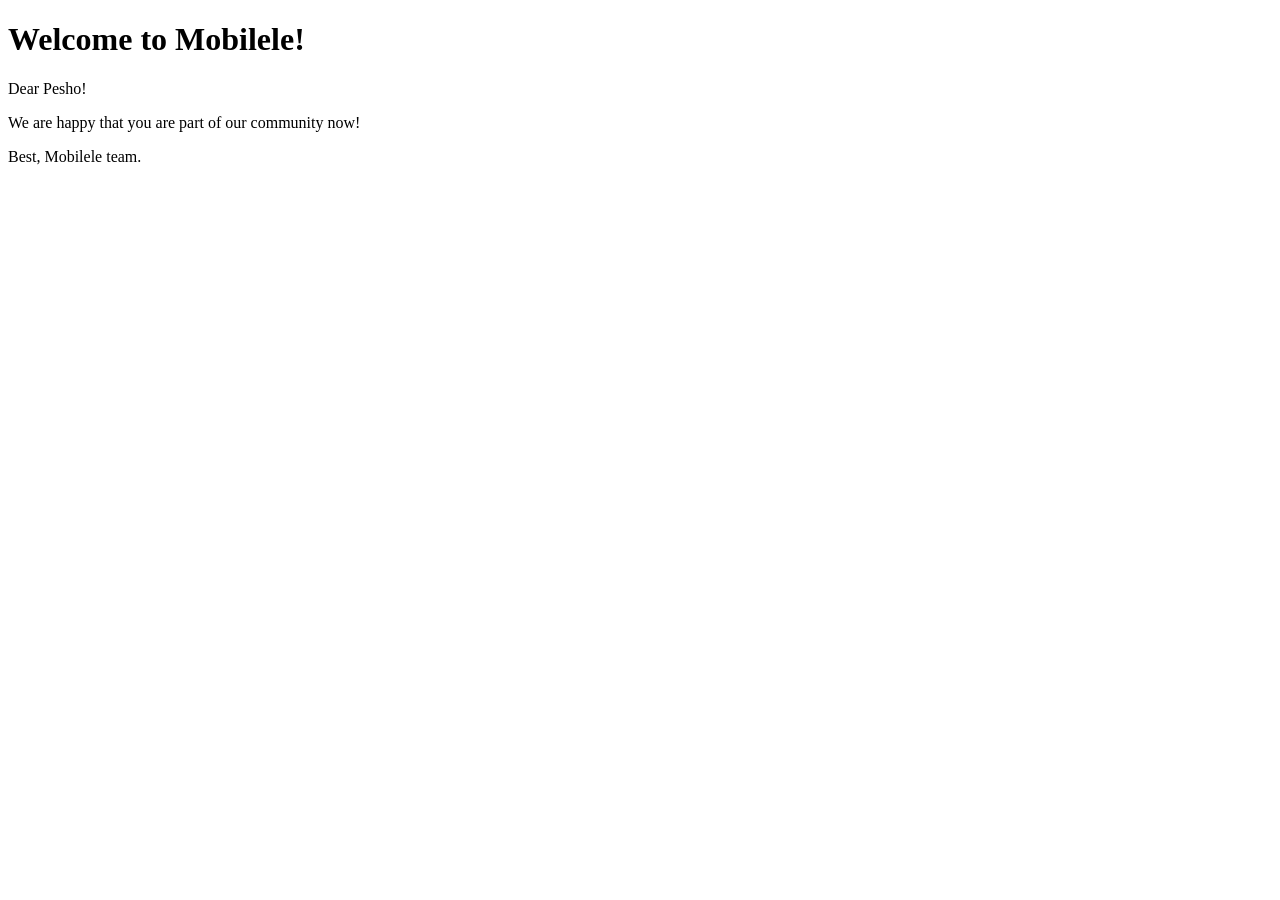
<file: mobilele/src/main/resources/templates/email/registration.html>
<!doctype html>
<html lang="en" xmlns:th="http://www.w3.org/1999/html">
<head>
    <meta charset="UTF-8">
    <meta name="viewport"
          content="width=device-width, user-scalable=no, initial-scale=1.0, maximum-scale=1.0, minimum-scale=1.0">
    <meta http-equiv="X-UA-Compatible" content="ie=edge">
    <title>Document</title>
</head>
<body>
<h1 th:text="#{registration_welcome}">Welcome to Mobilele!</h1>
<th:block th:text="#{registration_dear_user(${userName})}">Dear Pesho!</th:block>
<p th:text="#{registration_happy}">
    We are happy that you are part of our community now!
</p>
<th:block th:text="#{registration_best_regards}">Best, Mobilele team.</th:block>
</body>
</html>
</file>
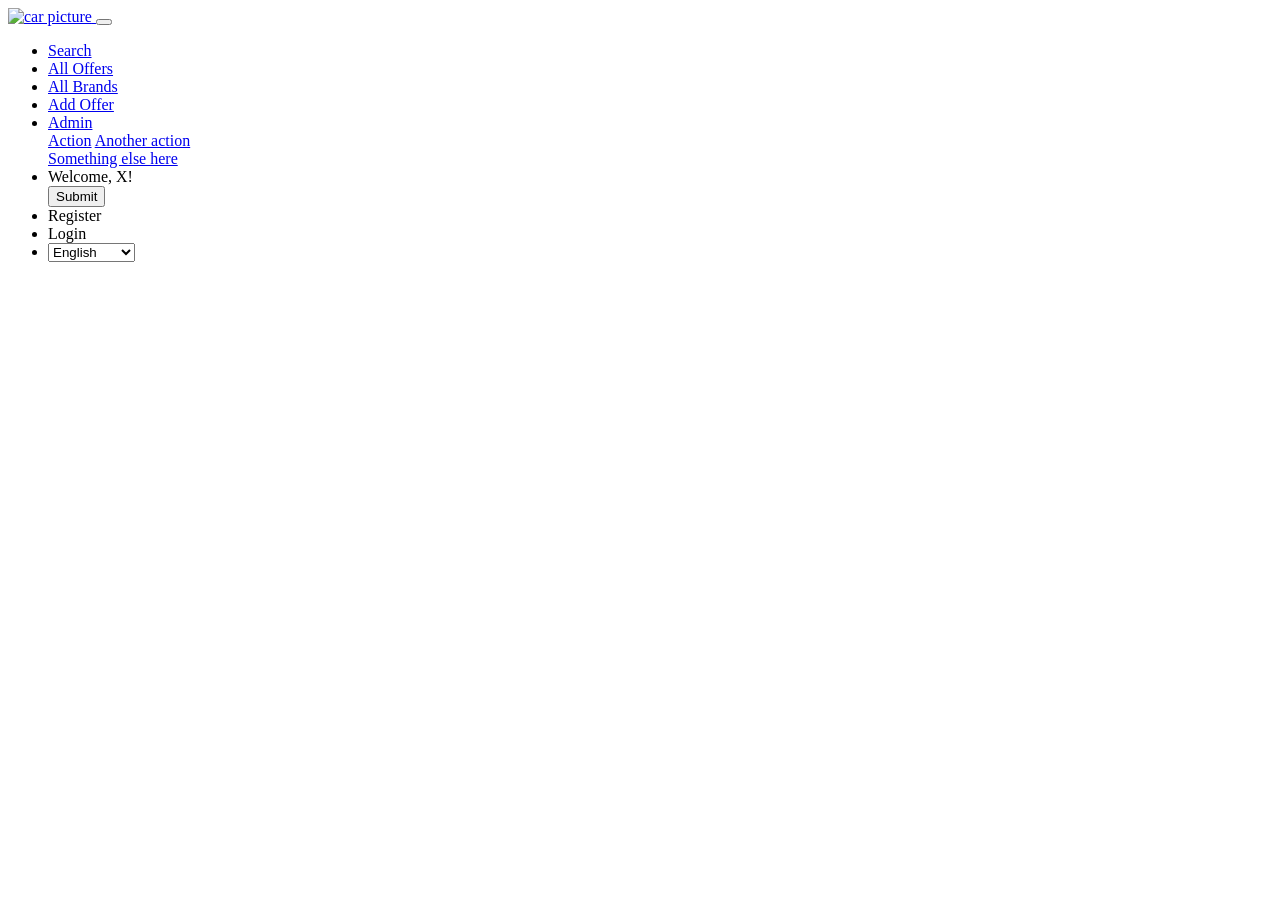
<file: mobilele/src/main/resources/templates/fragments/navbar.html>
<!doctype html>
<html lang="en"
      xmlns:th="http://www.thymeleaf.org"
      xmlns:sec="http://www.thymeleaf.org/extras/spring-security">
<head>
    <meta charset="UTF-8">
    <meta name="viewport"
          content="width=device-width, user-scalable=no, initial-scale=1.0, maximum-scale=1.0, minimum-scale=1.0">
    <meta http-equiv="X-UA-Compatible" content="ie=edge">
    <title>Document</title>
</head>
<body>

<div>
    <nav class="navbar navbar-expand-lg bg-dark navbar-dark fixed-top">
        <a class="navbar-brand" href="/"><img alt="car picture"
                                              th:src="@{/images/car.png}"
                                              class="logo">
        </a>
        <button class="navbar-toggler" type="button" data-toggle="collapse" data-target="#navbarSupportedContent"
                aria-controls="navbarSupportedContent" aria-expanded="false" aria-label="Toggle navigation">
            <span class="navbar-toggler-icon"></span>
        </button>

        <div class="collapse navbar-collapse" id="navbarSupportedContent">
            <ul class="navbar-nav mr-auto col-12 justify-content-between">
                <li class="nav-item">
                    <a class="nav-link" th:text="#{navbar_search}" href="/offers/search">Search</a>
                </li>
                <li class="nav-item">
                    <a class="nav-link" th:text="#{navbar_all_offers}" href="/offers/all">All Offers</a>
                </li>
                <th:block>
                    <li class="nav-item">
                        <a class="nav-link" th:text="#{navbar_all_brands}" href="/brands/all">All Brands</a>
                    </li>
                    <li class="nav-item" sec:authorize="isAuthenticated()">
                        <a class="nav-link" th:text="#{navbar_add_offer}" href="/offers/add">Add Offer</a>
                    </li>
                    <li class="nav-item dropdown" sec:authorize="hasRole('ADMIN')">
                        <a class="nav-link dropdown-toggle" href="/" id="navbarDropdown" role="button"
                           data-toggle="dropdown" aria-haspopup="true" aria-expanded="false">
                            Admin
                        </a>
                        <div class="dropdown-menu" aria-labelledby="navbarDropdown">
                            <a class="dropdown-item" href="/">Action</a>
                            <a class="dropdown-item" href="/">Another action</a>
                            <div class="dropdown-divider"></div>
                            <a class="dropdown-item" href="/">Something else here</a>
                        </div>
                    </li>
                    <li class="nav-item" sec:authorize="isAuthenticated()">
                        <div class="form-inline my-2 my-lg-0 px-3">
                            <div class="text-white" >Welcome, <th:block th:text="${#authentication.principal.fullName}">X</th:block>!</div>
                            <form th:action="@{/users/logout}" th:method="post">
                                <input class="btn btn-link nav-link" type="submit" th:value="#{navbar_logout}">
                            </form>
                        </div>
                    </li>

                </th:block>

                <th:block sec:authorize="!isAuthenticated()">
                    <li class="nav-item">
                        <a class="nav-link"
                           th:text="#{navbar_register}"
                           th:href="@{/users/register}">Register</a>
                    </li>
                    <li class="nav-item">
                        <a class="nav-link"
                           th:text="#{navbar_login}"
                           th:href="@{/users/login}">Login</a>
                    </li>
                </th:block>

                <li class="nav-item">
                    <form th:method="get">
                        <label class="text-white" th:text="#{navbar_language}" for="lang"></label>
                        <select
                                onchange="this.form.submit()"
                                id="lang"
                                name="lang">
                            <option value="en_US" th:selected="${#locale.toString()} == 'en_US'">English</option>
                            <option value="bg_BG" th:selected="${#locale.toString()} == 'bg_BG'">Български</option>
                        </select>
                    </form>
                </li>
            </ul>
        </div>
    </nav>

</div>

</body>
</html>
</file>
